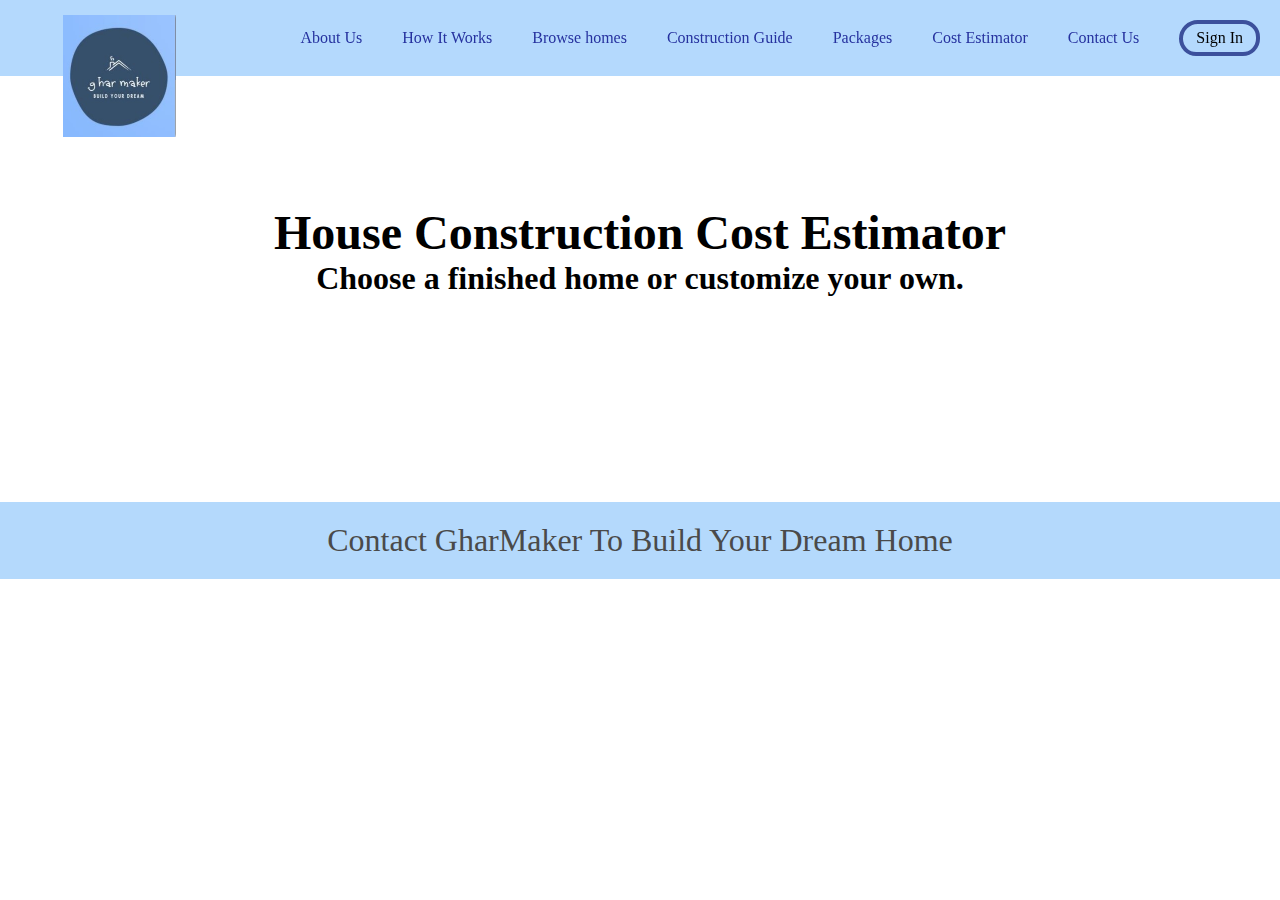
<file: index.html>
<!DOCTYPE html>
<html lang="en">
<head>
    <meta charset="UTF-8">
    <meta name="viewport" content="width=device-width, initial-scale=1.0">
    <link rel="stylesheet" href="style/style-landing.css">
    <link rel="stylesheet" href="style/style-primary.css">
    <link href="https://cdn.jsdelivr.net/npm/bootstrap@5.3.2/dist/css/bootstrap.min.css" rel="stylesheet" integrity="sha384-T3c6CoIi6uLrA9TneNEoa7RxnatzjcDSCmG1MXxSR1GAsXEV/Dwwykc2MPK8M2HN" crossorigin="anonymous">
    <script src="https://cdn.jsdelivr.net/npm/bootstrap@5.3.2/dist/js/bootstrap.bundle.min.js" integrity="sha384-C6RzsynM9kWDrMNeT87bh95OGNyZPhcTNXj1NW7RuBCsyN/o0jlpcV8Qyq46cDfL" crossorigin="anonymous"></script>
    <title>Ghar-Maker</title>
</head>
<body>
    <nav>
        <div class="navbar-1" id="nav-1">
              <ul class="nav-list" id="nav-list-1">
                  <li><a href="index.html">
                          <div class="logo" id="logo-1">
                              <img src="img/logo.jpg" alt="logo">
                          </div>
                      </a>
                  </li>
                  <li><a href="AboutUs.html">About Us</a></li>
                  <li><a href="howItWorks.html">How It Works</a></li>
                  <li><a href="#BrowseHomes">Browse homes</a></li>
                  <li><a href="#ConstructionGuide">Construction Guide</a></li>
                  <li><a href="Packages.html">Packages</a></li>
                  <li><a href="CostEstimator.html">Cost Estimator</a></li>
                  <li><a href="#ContactUs">Contact Us</a></li>  
                  <li><a href="#signin"><button class="btn-sign-in" type="signin" id = "border">
                      Sign  In</button></a></li>
              </ul> 
          </div>
          <div class="navbar-1" id="nav-2">
              <div class = "navbar">
                  <div class="container-fluid">
                    <div class="logo" id="logo-3"><a href="index.html">
                        <img src="img/logo.jpg" alt="logo"></a>
                    </div>
                    <button class="navbar-toggler" type="button" data-bs-toggle="collapse" data-bs-target="#navbarToggleExternalContent" aria-controls="navbarToggleExternalContent" aria-expanded="false" aria-label="Toggle navigation">
                      <span class="navbar-toggler-icon"></span>
                    </button>
                    
                  </div>
              </div>
              <div class="collapse" id="navbarToggleExternalContent">
                    <ul class="nav-list" id="nav-list-2">
                      <li><a href="AboutUs.html">About Us</a></li>
                      <li><a href="howItWorks.html">How It Works</a></li>
                      <li><a href="#BrowseHomes">Browse homes</a></li>
                      <li><a href="#ConstructionGuide">Construction Guide</a></li>
                      <li><a href="Packages.html">Packages</a></li>
                      <li><a href="CostEstimator.html">Cost Estimator</a></li>
                      <li><a href="#ContactUs">Contact Us</a></li>  
                      <li><a href="#signin"><button class="btn-sign-in" type="signin" id = "border" >
                          Sign  In</button></a></li>
                    </ul>
              </div>
          </div>  
        </nav>
          
                <div class="landing bac1" id="lan-1">
                    <h1>House Construction Cost Estimator </h1>
                    <h2>Choose a finished home or customize your own.</h2>
                </div>
      
            <footer class="lan">
                Contact GharMaker To Build Your Dream Home
            </footer>
    </body>
</html>
</file>
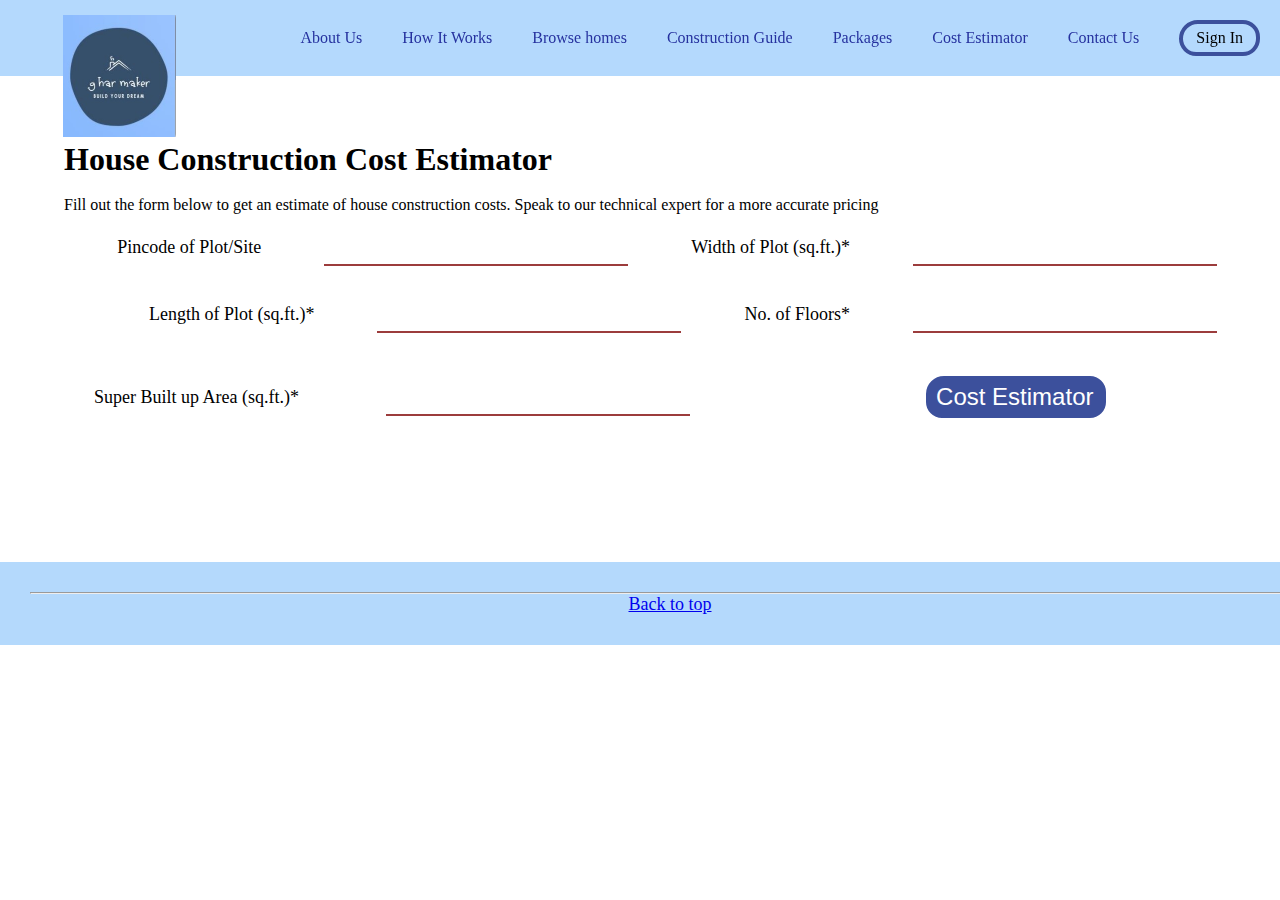
<file: CostEstimator.html>
<!DOCTYPE html>
<html lang="en">
<head>
    <meta charset="UTF-8">
    <meta name="viewport" content="width=device-width, initial-scale=1.0">
    <link rel="stylesheet" href="style/style-cost.css">
    <link rel="stylesheet" href="style/style-primary.css">
    <link href="https://cdn.jsdelivr.net/npm/bootstrap@5.3.2/dist/css/bootstrap.min.css" rel="stylesheet" integrity="sha384-T3c6CoIi6uLrA9TneNEoa7RxnatzjcDSCmG1MXxSR1GAsXEV/Dwwykc2MPK8M2HN" crossorigin="anonymous">
    <script src="https://cdn.jsdelivr.net/npm/bootstrap@5.3.2/dist/js/bootstrap.bundle.min.js" integrity="sha384-C6RzsynM9kWDrMNeT87bh95OGNyZPhcTNXj1NW7RuBCsyN/o0jlpcV8Qyq46cDfL" crossorigin="anonymous"></script>
   
    <title>Ghar-Maker</title>
</head>
<body>
    <nav>
        <div class="navbar-1" id="nav-1">
              <ul class="nav-list" id="nav-list-1">
                  <li><a href="index.html">
                          <div class="logo" id="logo-1">
                              <img src="img/logo.jpg" alt="logo">
                          </div>
                      </a>
                  </li>
                  <li><a href="AboutUs.html">About Us</a></li>
                  <li><a href="howItWorks.html">How It Works</a></li>
                  <li><a href="#BrowseHomes">Browse homes</a></li>
                  <li><a href="#ConstructionGuide">Construction Guide</a></li>
                  <li><a href="Packages.html">Packages</a></li>
                  <li><a href="CostEstimator.html">Cost Estimator</a></li>
                  <li><a href="ContactUs.html">Contact Us</a></li>  
                  <li><a href="#signin"><button class="btn-sign-in" type="signin" id = "border">
                      Sign  In</button></a></li>
              </ul> 
          </div>
          <div class="navbar-1" id="nav-2">
              <div class = "navbar">
                  <div class="container-fluid">
                    <div class="logo" id="logo-3"><a href="index.html">
                        <img src="img/logo.jpg" alt="logo"></a>
                    </div>
                    <button class="navbar-toggler" type="button" data-bs-toggle="collapse" data-bs-target="#navbarToggleExternalContent" aria-controls="navbarToggleExternalContent" aria-expanded="false" aria-label="Toggle navigation">
                      <span class="navbar-toggler-icon"></span>
                    </button>
                    
                  </div>
              </div>
              <div class="collapse" id="navbarToggleExternalContent">
                    <ul class="nav-list" id="nav-list-2">
                      <li><a href="AboutUs.html">About Us</a></li>
                      <li><a href="howItWorks.html">How It Works</a></li>
                      <li><a href="#BrowseHomes">Browse homes</a></li>
                      <li><a href="#ConstructionGuide">Construction Guide</a></li>
                      <li><a href="Packages.html">Packages</a></li>
                      <li><a href="CostEstimator.html">Cost Estimator</a></li>
                      <li><a href="ContactUs.html">Contact Us</a></li>  
                      <li><a href="#signin"><button class="btn-sign-in" type="signin" id = "border" >
                          Sign  In</button></a></li>
                    </ul>
              </div>
          </div>  
        </nav>
        <div class="ce bac3">
                <h1>House Construction Cost Estimator </h1>
                <br>
                <div id="ce-1">
                    
                    Fill out the form below to get an estimate of house construction costs. Speak to our technical expert for a more accurate pricing

                </div>

        
        <form class="cce" name="form1" method="get" action="" id="form-ce">
            <label for="pincode">Pincode of Plot/Site</label>
            <input type="number" id = "pincode" name="pincode" size="6">

            <label for="width">Width of Plot (sq.ft.)* </label>
            <input type="number" name="width" required>
            <!-- <input type="number" id = "width" name="width" required> -->

            <label for="Length">Length of Plot (sq.ft.)*</label>
            <input type="number" name="length" required>
            <!-- <input type="number" id = "length" name="length" required> -->
            
            <label for="Floors">No. of Floors*</label>
            <input type="number" name="Floors" required>
            <!-- <input type="number" id = "Floors" name="Floors" required> -->

            <label for="super_area" id="sA">Super Built up Area (sq.ft.)*</label>
            <!-- <input type="number" name="super_area" required> -->
            <input type="number" id = "super_area" name="super_area" required>

            <a href="#result3"><button class="btn-ce" type="button" id = "border" onclick= "solve()" formaction="#cost-ce">Cost Estimator
                </button></a>

                <div class="cost" id="cost-ce">
                    <p>To know more Go to Our Package section.</p>
                    Classic price: Rs.<span id="result1"> </span>&nbsp; per sq.ft <br>
                    Standard price: Rs. <span id="result2"> </span>&nbsp; per sq.ft <br>
                    Budget price: Rs. <span id="result3">  </span>&nbsp; per sq.ft
                </div> 
        </form>
           
         </div>

        <footer class="about2" id="about1">
            <hr class="featurette-divider">
                <p class="float-end"><a href="#">Back to top</a></p>
        </footer>

        <script >
                function solve(){
                    

                    if(isNaN(document.forms["form1"]["width"].value) || document.forms["form1"]["width"].value=="" ||isNaN(document.forms["form1"]["length"].value) || document.forms["form1"]["length"].value=="" ||isNaN(document.forms["form1"]["super_area"].value) || document.forms["form1"]["super_area"].value=="" ||isNaN(document.forms["form1"]["Floors"].value) || document.forms["form1"]["Floors"].value=="") {   
                    
                        var sA = 0;  
                        var width = 0;  
                        var length = 0;  
                        var floors = 0;  
                    }
                else{

                    
                    document.getElementById("cost-ce").style.display = "block";
                
            
                
               var width = parseFloat(document.forms["form1"]["width"].value);
               var sA = parseFloat(document.forms["form1"]["super_area"].value);
               var floors = parseInt(document.forms["form1"]["Floors"].value);
               var length = parseFloat(document.forms["form1"]["length"].value);

                

                var area = (width*length);
                var total = area + sA;
                var y = total * floors;
                

                var cp = y * 1900;
                var sp = y * 1750;
                var bp = y * 1600;   
                
        
                console.log(cp);
                console.log(sp);
                console.log(bp);

                

                document.getElementById("result1").innerHTML = cp.toString();
                document.getElementById("result2").innerHTML = sp.toString();
                document.getElementById("result3").innerHTML = bp.toString();
                
                

            }

        }
            
        
    
    </script>
    </body>


</html>
</file>
<file: style/style-landing.css>
.bac1{
    background: rgba(255,255,255,0.6) url(https://media.istockphoto.com/id/1456247049/vector/modern-american-house-with-a-swimming-pool-in-the-backyard-cartoon-illustration.jpg?b=1&s=612x612&w=0&k=20&c=9_SVds_Y6VF3c2VH2rw-7sPSKGxfXAoX6zXjwIJPz3g=);
    background-size: cover;
    background-blend-mode: overlay;
}

#lan-1{
    text-align: center;
    font-family: 'Times New Roman', Times, serif;
}

.btn-sign-in{
    border: 4px solid;
    padding: 5px;
    padding-left: 13px;
    font-size: medium;
    font-family: serif;
    border-radius: 30%;
    background-color: #f3f3f600;
    border-color: #3c509c;
    padding-right: 13px;
}
.btn-sign-in:hover{
    background-color: #3c509c;
    color : white;
    cursor:pointer;
}

@media (max-width:500px){

        #lan-1{
            padding: 35%;
            padding-top: 50%;
           
        }
        #lan-1 h1{
            font-size: xx-large;
            color: rgb(0, 0, 0);
        }
        #lan-1 h2{
            font-size: x-large;
            color: rgb(0, 0, 0);
        }
       
    }

@media (min-width:500px) and (max-width:900px) {


        #lan-1{
            padding: 20%;
            padding-top: 45%;
        }


        #lan-1 h1{
            font-size: xxx-large;
            color: rgb(0, 0, 0);
        }
        
        #lan-1 h2{
            font-size: x-large;
            color: rgb(0, 0, 0);
        }
}
@media (min-width:900px) and (max-width:1140px) {


        #lan-1{
            padding: 20%;
            padding-top: 35%;
        }


        #lan-1 h1{
            font-size: xxx-large;
            color: rgb(0, 0, 0);
        }
        
        #lan-1 h2{
            font-size: xx-large;
            color: rgb(0, 0, 0);
        }
}

@media (min-width:1140px) {
    
        #lan-1{
            padding: 16%;
            
        }

        #lan-1 h1{
            font-size: xxx-large;
            color: rgb(0, 0, 0);
        }
        
        #lan-1 h2{
            font-size: xx-large;
            color: rgb(0, 0, 0);
        }
        
        
   }
</file>
<file: style/style-primary.css>
*{
    margin: 0;
    padding: 0;
    
}
.navbar-1{
    width: 100%;
    position: fixed;
    display: flex;
}

.nav-list{
    display: flex;
}

.logo{
    display: inline;
}

#border {
    border-top-left-radius: 22px;
    border-top-right-radius: 20px;
    border-bottom-left-radius: 20px;
    border-bottom-right-radius: 20px;
}
.btn-sign-in{
    border: 4px solid;
    padding: 5px;
    padding-left: 13px;
    font-size: medium;
    font-family: serif;
    border-radius: 30%;
    background-color: #f3f3f600;
    border-color: #3c509c;
    padding-right: 13px;
}
.btn-sign-in:hover{
    background-color: #3c509c;
    color : white;
    cursor:pointer;
}

footer {
    background-color: #b4d9fc;
    padding: 20px;
    text-align: center;
    font: xx-large math;
    color: #4a4a4a;
}

@media (max-width:500px){
    .navbar-1{
        width: 100%;
        /* position: fixed; */
        display: flex;
    }

    #nav-1{
        content-visibility: hidden;
        z-index: -10;
    }
        
    #nav-2 {
        display: flex;
        background-color: rgba(177, 216, 253, 0.963);
        justify-content: space-around;
        z-index: 10;
        padding: 20px;
        flex-direction: column;
        }

        #nav-list-2{
                display: flex;
                flex-direction: column;
                padding-top: 20px;

        }

        #nav-list-2 li{
            margin-top: 10px;
            font-size: large;
            list-style: none;
            margin-right: 20px;
            text-decoration: none;
            font-family: serif;
            text-align: justify;
            margin-left: 22px;
        
        
        }
        
        #nav-list-2 li a{
            text-decoration: none;  
            color: rgb(38, 50, 159);
            
        }
        #nav-list-2 img{
            width: 51%;
        }

        #logo-2{
            position: relative;
            margin: auto;
        }
        
        #logo-2 img{
            width: 51%;
        }

        .navbar .logo img{
            width:30%;
            margin-left:10%;
         }
       
         .about2{
            font-size: medium;
         }
    }

@media (min-width:500px) and (max-width:1200px) {
    .navbar-1{
        width: 100%;
        /* position: fixed; */
        display: flex;
    }

    #nav-1{
        z-index: -10;
        content-visibility: hidden;
    }

    #nav-2{
            
        display: flex;
    background-color: rgba(177, 216, 253, 0.963);
    justify-content: space-around;
    z-index: 10;
    padding: 20px;
    flex-direction: column;
    }

    #nav-list-2{
        display: flex;
        flex-direction: column;
        padding-top: 20px;

}

    #nav-list-2 li{
        margin-top: 10px;
        font-size: large;
        list-style: none;
        margin-right: 20px;
        text-decoration: none;
        font-family: serif;
        text-align: justify;
        margin-left: 22px;


    }

        #nav-list-2 li a{
            text-decoration: none;  
            color: rgb(38, 50, 159);
            
        }
        #nav-list-2 img{
            width: 50%;
             
         }
         .navbar .logo img{
            width:30%;
            margin-left:10%;
         }

         .about2{
            font-size: medium;
         }
    
}

@media (min-width:1200px) {
    .navbar-1{
        width: 100%;
        position: fixed;
        display: flex;
    }

    
 
        #nav-1{
            display: flex;
            padding: 20px;
            background-color: rgba(177, 216, 253, 0.963);
            justify-content: right;
            z-index: 10;
            
        }

        #nav-2{
    
            z-index: -10;
           content-visibility: hidden;
        }

        #nav-list-1{
            padding-right: 20px;
            align-items: center;
            justify-content: space-evenly;
        }
        
        #nav-list-1 li{
            font-size: medium;
            list-style: none;
            margin-right: 20px;
            text-decoration: none;
            font-family: serif;
            text-align: justify;
            margin-left: 20px;
        
        
        }
        
        
        #nav-list-1 li a{
            text-decoration: none;  
            color: rgb(38, 50, 159);
            
        }
        #nav-list-1 img{
           width: 50%;
            
        }

        #logo-1{
            position: absolute;
            display: ruby;
            margin-left: -15%;
        }
        
        
        #logo-1 img{
            width: 50%;
            margin-left: initial;
            margin-top: -10%;
        }
   }

   .about2{
    width: 100%;
    background-color: #b4d9fc;
    padding: 30px;
    text-align: center;
    font: large math;
    color:black;
    
}
</file>
<file: style/style-cost.css>
.bac3{
    background: rgba(255,255,255,0.7) url(https://media.istockphoto.com/id/1456247049/vector/modern-american-house-with-a-swimming-pool-in-the-backyard-cartoon-illustration.jpg?b=1&s=612x612&w=0&k=20&c=9_SVds_Y6VF3c2VH2rw-7sPSKGxfXAoX6zXjwIJPz3g=);
    background-size: cover;
    background-blend-mode: overlay;
}

.about1{
    width: 100%;
    background-color: #b4d9fc;
    padding: 30px;
    text-align: center;
    font: xx-large math;
}
.ce{
    padding-top: 11%;
    text-align: justify;
    font-family: 'Times New Roman', Times, serif;
    padding-left: 5%;
    padding-bottom: 9%;

}

.cce{
    display: flex;
    justify-content: flex-end;
    justify-items: start;
    font-size: large;
    align-items: center;
    flex-direction: row;
    flex-wrap: wrap;

}

.cce input {
    width: 25%;
    padding: 10px 20px;
    margin: 15px 63px;
    box-sizing: border-box;
    border: none;
    border-bottom: 2px solid #9c3c3c;
  }
  
   

.btn-ce{
    border: 4px solid;
    padding: 7px;
    padding-left: 10px;
    font: icon;
    border-color: #ffffff;
    padding-right: 13px;
    background-color: #3c509c;
}

.btn-ce:hover{
    background-color: #9c3c3c;
    cursor: pointer;
}

a .btn-ce {
    text-decoration: none;
    color: white;
}



.cost{
    color: white;
    padding: 2em;
    background-color: rgb(156 60 60);
}

#cost-ce{
    display: none;
}

@media (max-width:600px){
    .ce{
        text-align: left;
        padding-top: 50%;
        padding-left: 5%;
        padding-bottom: 9%;
    }
    .ce h1{
        font-size: xx-large;
        font-weight: bold;
    }
    #ce-1{
        font-size: x-large;
        text-align: justify;
        margin-right: 10%;
        margin-bottom: 7%;
    }
    .cce{
        display: flex;
        justify-items: start;
        font-size: large;
        align-items: baseline;
        flex-direction: column;
    
    }
    .cce input {
        width: 50%;
        padding: 10px 20px;
        margin: 15px 63px;
        box-sizing: border-box;
        border: none;
        border-bottom: 2px solid #9c3c3c;
      }
      .btn-ce{
        font-size: x-large;
        margin: auto;
        background-color: #3c509c;
        color: white;
    }
    .cost{
        font-size: large;
        margin-right: 35%;
    }
}

@media (min-width:600px) and (max-width:1180px){
    .ce{
        text-align: left;
        padding-top: 40%;
        padding-left: 5%;
        padding-bottom: 9%;
    }
    .ce h1{
        font-size: xx-large;
        font-weight: bold;
    }
    #ce-1{
        font-size: x-large;
        text-align: justify;
        margin-right: 10%;
        margin-bottom: 10%;
        
    }

    .cce{
        display: flex;
        justify-items: start;
        font-size: large;
        align-items: baseline;
        flex-direction: column;
    
    }
    .cce input {
        width: 70%;
        padding: 10px 20px;
        margin: 15px 63px;
        box-sizing: border-box;
        border: none;
        border-bottom: 2px solid #9c3c3c;
      }
      .btn-ce{
        font-size: x-large;
        margin: auto;
        background-color: #3c509c;
        color: white;
    }
    .cost{
        font-size: x-large;
        margin: 5%;
    }

    }

    @media (min-width:1180px) and (max-width:1300px) {
        .cost{
            margin-right: 40%;
            margin-top: 5%;
            font-size: x-large;
        }
        .btn-ce{
            font-size: x-large;
            margin: 13%;
            background-color: #3c509c;
            color: white;
            margin-left: -90%;
        }
        #sA{
            margin-right: 2%;
        }
        #super_area{
            margin-right: 33%;
        }
    }

    @media (min-width:1300px) {
        .cce{
            display: flex;
            justify-items: start;
            font-size: large;
            align-items: baseline;
            flex-direction: column;
        
        }
        .cce input {
            width: 50%;
            padding: 10px 20px;
            margin: 15px 63px;
            box-sizing: border-box;
            border: none;
            border-bottom: 2px solid #9c3c3c;
          }
          .btn-ce{
            font-size: x-large;
            margin: auto;
            background-color: #3c509c;
            color: white;
          
        }
        .cost{
            margin-right: 40%;
            margin-top: 5%;
            font-size: x-large;
        }
        
        
        
    }
</file>
